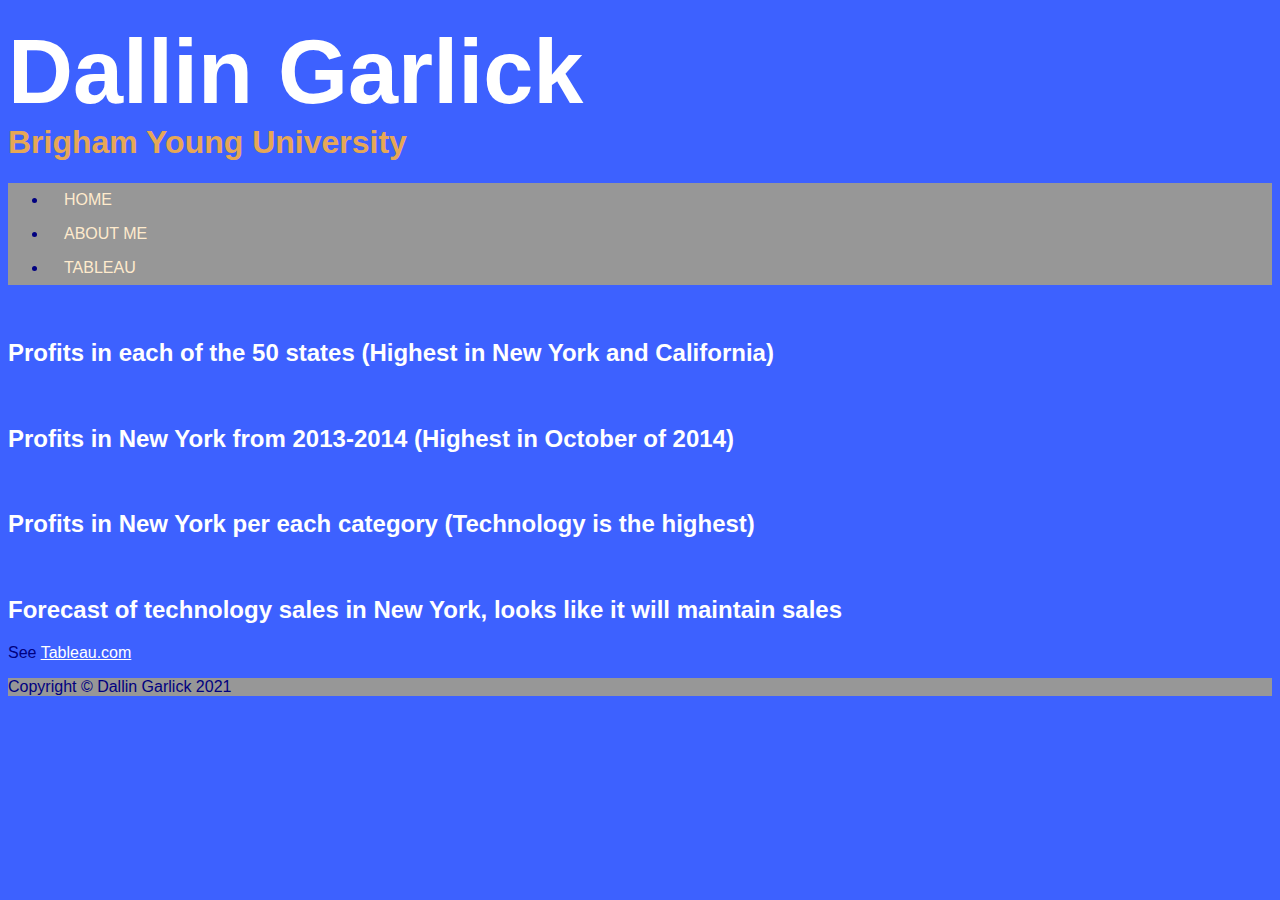
<file: html/tableau.html>
<!DOCTYPE html>
<!--Dallin Garlick 12/15/21-->

<!-- Also, the rubric said to not use any bootstrap themes/
    this had to be made completely from scratch so that is 
    why it doesn't match the other styles completely
    
    And for simplicity/some continuity I just used the same CSS file and styles I used for the other pages-->
<html>
    <head>
        <title>Dallin Garlick - Tableau</title>
        <link href="../styles/mystyles.css" rel="stylesheet" />
    </head>
    <body style="font-family: 'Gill Sans', 'Gill Sans MT', Calibri, 'Trebuchet MS', sans-serif;">
        <header>
            <h1>
                <span class="heading center">Dallin Garlick</span>
                <span class="smallHeading">Brigham Young University</span>
            </h1>
        </header>
        <nav class="navbarColor">
            <div>
                <ul>
                    <li><a class="navbarText" href="../index.html">Home</a></li>
                    <li><a class="navbarText" href="../html/about.html">About Me</a></li>
                    <li><a class="navbarText" href="#">Tableau</a></li>
                </ul>
            </div>
        </nav>
        <tableau>
            <div class='tableauPlaceholder' id='viz1639619050600' style='position: relative'><object class='tableauViz'  style='display:none;'><param name='host_url' value='https%3A%2F%2Fpublic.tableau.com%2F' /> <param name='embed_code_version' value='3' /> <param name='site_root' value='' /><param name='name' value='Profitsin50states_16396189648700&#47;Sheet1' /><param name='tabs' value='no' /><param name='toolbar' value='yes' /><param name='animate_transition' value='yes' /><param name='display_static_image' value='yes' /><param name='display_spinner' value='yes' /><param name='display_overlay' value='yes' /><param name='display_count' value='yes' /><param name='language' value='en-US' /></object></div>                <script type='text/javascript'>                    var divElement = document.getElementById('viz1639619050600');                    var vizElement = divElement.getElementsByTagName('object')[0];                    vizElement.style.width='100%';vizElement.style.height=(divElement.offsetWidth*0.75)+'px';                    var scriptElement = document.createElement('script');                    scriptElement.src = 'https://public.tableau.com/javascripts/api/viz_v1.js';                    vizElement.parentNode.insertBefore(scriptElement, vizElement); </script>
            &nbsp;
                <h2>
                    <span class="text">Profits in each of the 50 states (Highest in New York and California)</span>
                </h2>
            <div class='tableauPlaceholder' id='viz1639627909790' style='position: relative'><object class='tableauViz'  style='display:none;'><param name='host_url' value='https%3A%2F%2Fpublic.tableau.com%2F' /> <param name='embed_code_version' value='3' /> <param name='site_root' value='' /><param name='name' value='Utahprofitbymonth&#47;Sheet1' /><param name='tabs' value='no' /><param name='toolbar' value='yes' /><param name='animate_transition' value='yes' /><param name='display_static_image' value='yes' /><param name='display_spinner' value='yes' /><param name='display_overlay' value='yes' /><param name='display_count' value='yes' /><param name='language' value='en-US' /></object></div>                <script type='text/javascript'>                    var divElement = document.getElementById('viz1639627909790');                    var vizElement = divElement.getElementsByTagName('object')[0];                    vizElement.style.width='100%';vizElement.style.height=(divElement.offsetWidth*0.75)+'px';                    var scriptElement = document.createElement('script');                    scriptElement.src = 'https://public.tableau.com/javascripts/api/viz_v1.js';                    vizElement.parentNode.insertBefore(scriptElement, vizElement);                </script>
            &nbsp;
                <h2>
                    <span class="text">Profits in New York from 2013-2014 (Highest in October of 2014)</span>
                </h2>
            <div class='tableauPlaceholder' id='viz1639628354724' style='position: relative'><object class='tableauViz'  style='display:none;'><param name='host_url' value='https%3A%2F%2Fpublic.tableau.com%2F' /> <param name='embed_code_version' value='3' /> <param name='site_root' value='' /><param name='name' value='NewYorkProductCategory&#47;Sheet1' /><param name='tabs' value='no' /><param name='toolbar' value='yes' /><param name='animate_transition' value='yes' /><param name='display_static_image' value='yes' /><param name='display_spinner' value='yes' /><param name='display_overlay' value='yes' /><param name='display_count' value='yes' /><param name='language' value='en-US' /></object></div>                <script type='text/javascript'>                    var divElement = document.getElementById('viz1639628354724');                    var vizElement = divElement.getElementsByTagName('object')[0];                    vizElement.style.width='100%';vizElement.style.height=(divElement.offsetWidth*0.75)+'px';                    var scriptElement = document.createElement('script');                    scriptElement.src = 'https://public.tableau.com/javascripts/api/viz_v1.js';                    vizElement.parentNode.insertBefore(scriptElement, vizElement);                </script>
            &nbsp;
                <h2>
                    <span class="text">Profits in New York per each category (Technology is the highest)</span>
                </h2>
            <div class='tableauPlaceholder' id='viz1639629922750' style='position: relative'><object class='tableauViz'  style='display:none;'><param name='host_url' value='https%3A%2F%2Fpublic.tableau.com%2F' /> <param name='embed_code_version' value='3' /> <param name='site_root' value='' /><param name='name' value='Forecast_16396297149280&#47;Sheet1' /><param name='tabs' value='no' /><param name='toolbar' value='yes' /><param name='animate_transition' value='yes' /><param name='display_static_image' value='yes' /><param name='display_spinner' value='yes' /><param name='display_overlay' value='yes' /><param name='display_count' value='yes' /><param name='language' value='en-US' /></object></div>                <script type='text/javascript'>                    var divElement = document.getElementById('viz1639629922750');                    var vizElement = divElement.getElementsByTagName('object')[0];                    vizElement.style.width='100%';vizElement.style.height=(divElement.offsetWidth*0.75)+'px';                    var scriptElement = document.createElement('script');                    scriptElement.src = 'https://public.tableau.com/javascripts/api/viz_v1.js';                    vizElement.parentNode.insertBefore(scriptElement, vizElement);                </script>
            &nbsp;
                <h2>
                    <span class="text">Forecast of technology sales in New York, looks like it will maintain sales</span>
                </h2>
                See <a class="text" href="https://www.tableau.com" target="_blank" title="Dallin linkedin">Tableau.com</a>
            </tableau>
        <footer class="footer">
            <div><p>Copyright &copy; Dallin Garlick 2021</p></div>
        </footer>
    </body>
</html>
</file>
<file: styles/mystyles.css>
body {
    background-color: rgb(61, 97, 255) !important;
    color: navy;
}

.heading {
    color: white;
    font-size: 90px;
}

.smallHeading {
    color: #e6a756;;
    font-size: 30px;
    display: block;
    font-size: 2rem;
    font-weight: 800;
}

.navbarColor {
    background-color: rgb(151, 151, 151);
}

.navbarText {
    color: blanchedalmond;
    text-transform: uppercase;

    display: block;
    padding: 0.5rem 1rem;
    text-decoration: none;
    transition: color 0.25s ease-in-out, background-color 0.15s ease-in-out, border-color 0.15s ease-in-out;

}

.navbarText:hover {
    color: rgb(61, 97, 255);
    border-bottom: black !important;
}

.footer {
    background-color: rgb(151, 151, 151);
}

.center {
    display: block;
    margin-left: auto;
    margin-right: auto;
    width: 100%;
}

.text {
    color: white;
    text-align: center;
    width: 100%;
}
</file>
